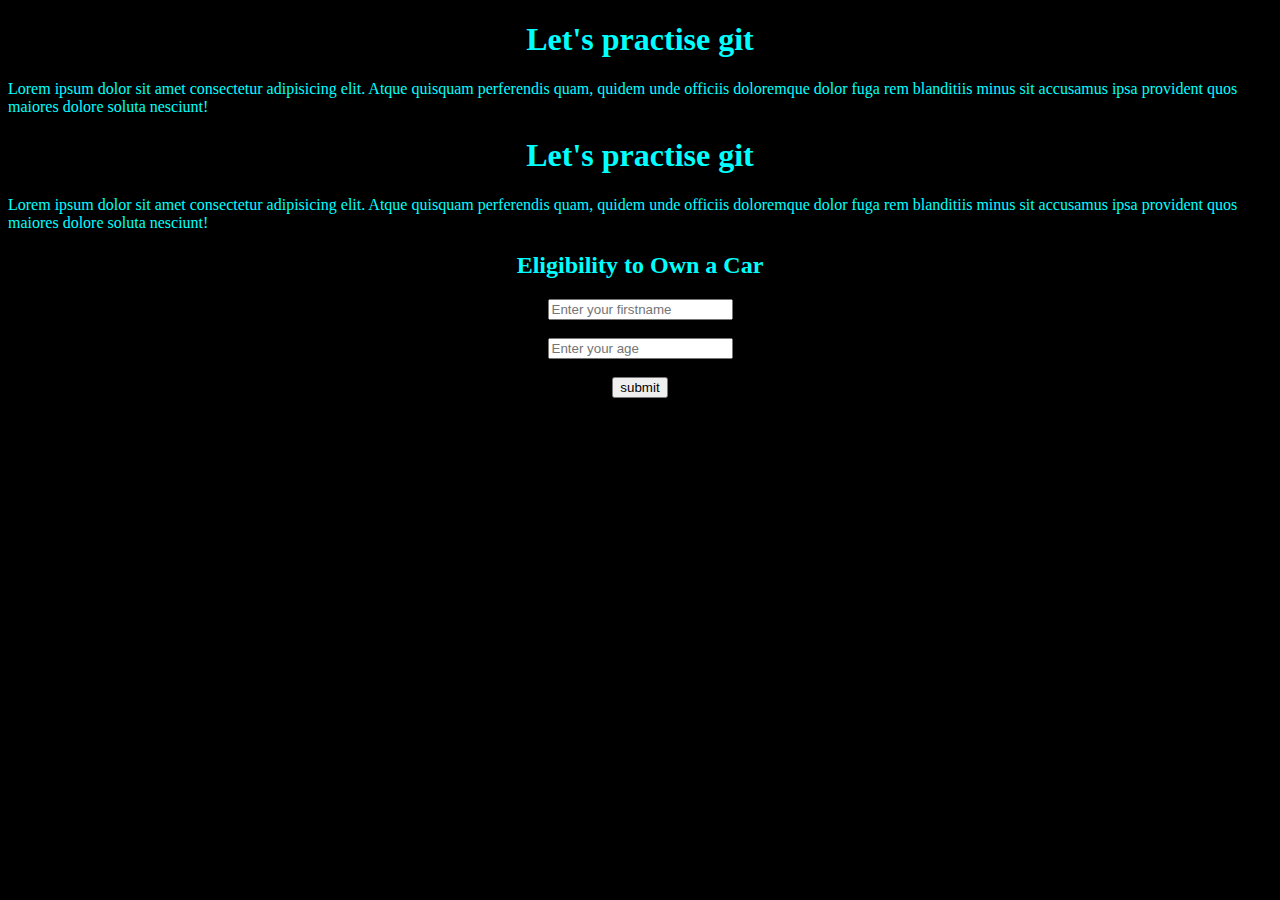
<file: index.html>
<!DOCTYPE html>
<html lang="en">
<head>
    <meta charset="UTF-8">
    <meta http-equiv="X-UA-Compatible" content="IE=edge">
    <meta name="viewport" content="width=device-width, initial-scale=1.0">
    <link rel="stylesheet" href="style.css">
    <title>Git practice</title>
</head>
<body>
    <h1>Let's practise git</h1>
    <p>Lorem ipsum dolor sit amet consectetur adipisicing elit. 
        Atque quisquam perferendis quam, quidem unde officiis 
        doloremque dolor fuga rem blanditiis minus sit accusamus 
        ipsa provident quos maiores dolore soluta nesciunt!
    </p>

    <h1>Let's practise git</h1>
    <p>Lorem ipsum dolor sit amet consectetur adipisicing elit. 
        Atque quisquam perferendis quam, quidem unde officiis 
        doloremque dolor fuga rem blanditiis minus sit accusamus 
        ipsa provident quos maiores dolore soluta nesciunt!
    </p>

    <h2>Eligibility to Own a Car</h2>

    <center>
        <input type="text" 
            name="fname" 
            id="fname" 
            placeholder="Enter your firstname"
        />
        <br><br>
        <input type="number" 
            name="age" 
            id="age" 
            placeholder="Enter your age"
        />
        <br><br>
        <button type="submit" onclick="dataProcessing(); fruitGuessingGame();">
            submit
        </button>
    </center>
<script src="./app.js"></script>
</body>
</html>
</file>
<file: style.css>
body {
    box-sizing: border-box;
    background-color: black;
    color: cyan;
}

h1, h2 {
    text-align: center;
    color: aqua;
    font-weight: bolder;
}
</file>
